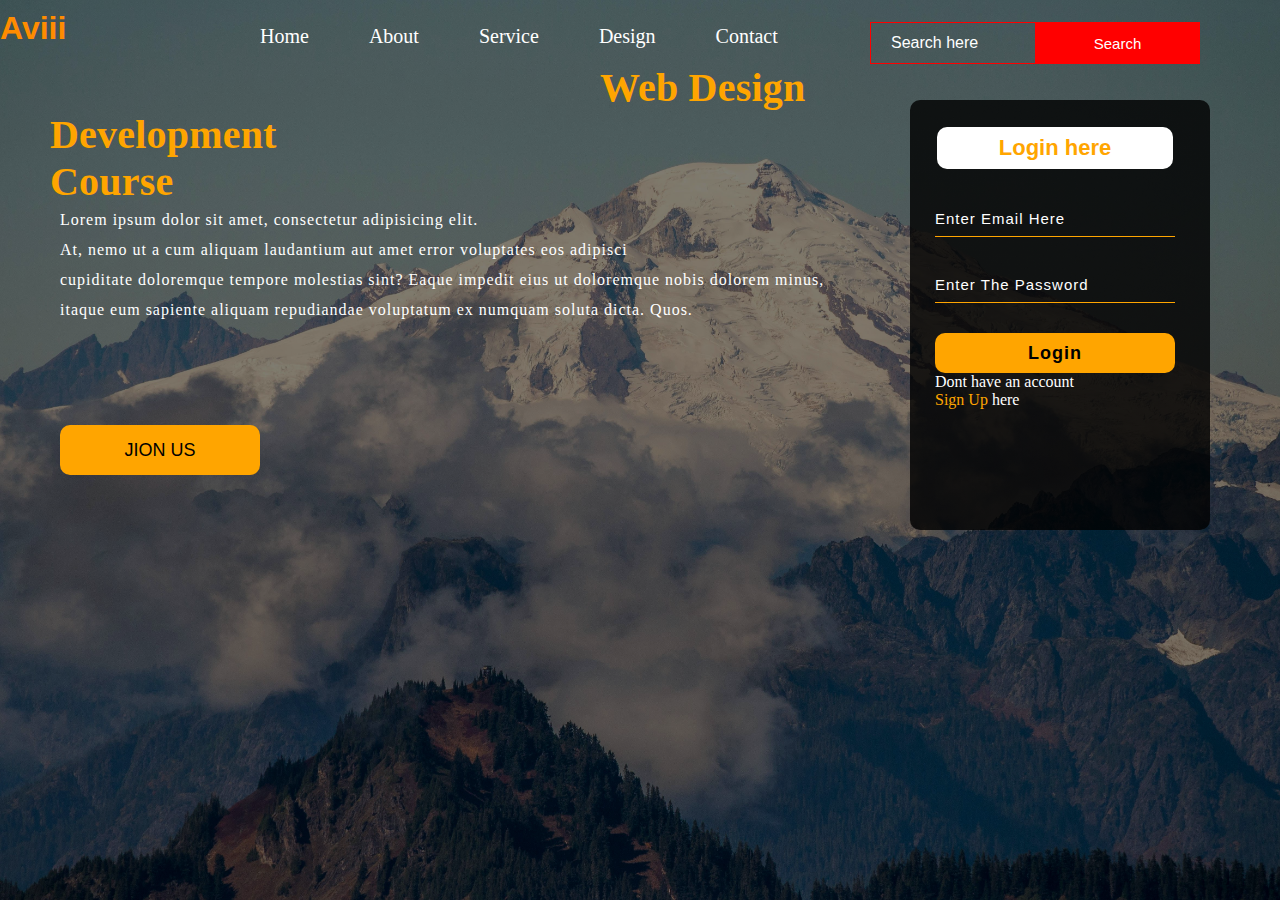
<file: index.html>
<!DOCTYPE html>
<html lang="en">
<head>
    <title>WebPage</title>
    <link rel="stylesheet" href="webStyle.css">
</head>
<body>
    <div class="main">
        <div class="navbar">
            <div class="icon">
                <h2 class="logo">Aviii</h2>
            </div>

            <div class="memu">
                <ul>
                    <li><a href="#">Home</a></li>
                    <li><a href="#">About</a></li>
                    <li><a href="#">Service</a></li>
                    <li><a href="#">Design</a></li>
                    <li><a href="#">Contact</a></li>
                </ul>
            </div>
            <div class="search">
                <input  class="srch" type="search" name="" placeholder="Search here" >
                <a href="#"><button class="btn">Search</button></a>
            </div>
        </div>
        <div class="content">
            <h1><br>Web Design <br>Development<br>Course</h1>
            <p class="par">Lorem ipsum dolor sit amet, consectetur adipisicing elit. <br>At, nemo ut a cum aliquam laudantium aut amet error voluptates eos adipisci <br>cupiditate doloremque tempore molestias sint? Eaque impedit eius ut doloremque nobis dolorem minus,<br> itaque eum sapiente aliquam repudiandae voluptatum ex numquam soluta dicta. Quos.</p>

            <button class="cn"><a href="#">JION US</a></button>
            <div class="form">
                <h2>Login here</h2>
                <input type="email" name="email" placeholder="Enter Email Here">
                <input type="password" name="" placeholder="Enter The Password">
                <button class="btnn"><a href="#">Login</a></button>
                <p class="link">Dont have an account<br>
                <a href="#">Sign Up</a> here</p>
                

           
            </div>
        </div>
    </div>
   
</body>
</html>
</file>
<file: webStyle.css>
*{
    margin: 0;
    padding: 0;
}
.main{
    width: 100%;
    background-image: linear-gradient(to top, rgba(0,0,0,0.5)50%,rgba(0,0,0,0.5)50%),url(mountain.jpg);
    background-position: center;
    background-size: cover;
    height: 100vh;
}
.icon{
    width: 200px;
    float: left;
    height: 70px;
}
.logo{
    color: darkorange;
    font-size: 32px;
    font-family: 'Gill Sans', 'Gill Sans MT', Calibri, 'Trebuchet MS', sans-serif;
    float: left;
    padding-top: 10px;
}
.memu{
    width: 400px;
    float: left;
    height: 70px;
}
ul{
    float: left;
    display: flex;
    justify-content: center;
    align-items: center;
}
ul li{
    list-style: none;
    margin-left: 60px;
    margin-top:25px;
    font-size: 20px;
}
ul li a{
    text-decoration: none;
    color: white;
    font-family: 'Times New Roman', Times, serif;
    font: bold;
    transition: 0.4s ease-in-out;
}
ul li a:hover{
    color:green;
}
.search{
    width: 330px;
    float: left;
    margin-left: 270px;
}
.srch{
    font-family: 'Times New Roman', Times, serif;
    width: 330px;
    height: 40px;
    outline: none;
    background: transparent;
    border: 1px solid red;
    margin-top: 22px;
    color: white;
    border-right: none;
    font-size: 16px;
    float: left;
    padding: 20px;
   
}
 .btn{
    width: 50%;
    height: 41px;
    margin-top: -12.5%;
    margin-left: 50%;
    background: red;
    border: 2px solid red;
    color: white;
    font-size: 15px;
    float: left;
    outline: none;

  } 
  .content{
    width: 1200px;
    height: auto;
    margin: auto;
    color: white;
    position: relative;
}
.content .par{
    padding-left: 20px;
    padding-bottom: 100px;
    font-family: 'Times New Roman', Times, serif;
    letter-spacing: 1px;
    line-height: 30px;
}
.content h1{
    font-family: 'Times New Roman', Times, serif;
    font-size: 40px;
    padding-left: 10px;
    margin-top:0%;
    text-align: left;
    color: orange;
    letter-spacing: 0.2px;
}
.content .cn{
    width: 200px;
    height: 50px;
    background:orange ;
    border: none;
    margin-bottom: 10vh;
    margin-left: 20px;
    font-size: 18px;
    border-radius: 10px;
    cursor: pointer;
}
.content .cn a{
    text-decoration: none;
    color: black;
    transition: 3s ease;
}
.cn:hover{
    background-color: rgba(90, 90, 218, 0.849);
}
.form{
    width: 250px;
    height: 380px;
    background:  linear-gradient(to top, rgba(0,0,0,0.8)50%,rgba(0,0,0,0.8)50%);
    position: absolute;
    top: 100px;
    left: 870px;
    border-radius: 10px;
    padding: 25px;
}
.form h2{
    width: 220px;
    font-family: sans-serif;
    text-align: center;
    color: orange;
    font-size: 22px;
    background-color: white;
    border-radius: 10px;
    margin: 2px;
    padding: 8px;
}
.form input{
    width: 240px;
    height: 35px;
    background: transparent;
    border-bottom: 1px solid orange;
    border-top: none;
    border-right: none;
    border-left: none;
    color: wheat;
    font-size: 15px;
    letter-spacing: 1px;
    margin-top: 30px;
    font-family: sans-serif;
}
.form input:focus{
    outline: none;
}
::placeholder{
    color: white;
    font-family: Arial, Helvetica, sans-serif;

}
.btnn{
width: 240px;
height: 40px;
background: orange;
border: none;
margin-top: 30px;
font-size: 18px;
border-radius: 10px;
cursor: pointer;
color: white;
font-size: 15px;
letter-spacing: 1px;
margin-top: 30px;
font-family: sans-serif;
}
.form input:focus{
    outline: none;
}
::placeholder{
    color: white;
    font-family: Arial, Helvetica, sans-serif;
}
.btnn{
    width: 240px;
    height: 40px;
    background-color: orange;
    border: none;
    margin-top: 30px;
    font-size: 18px;
    border-radius: 10px;
    cursor: pointer;
    color: white;
}

.btnn:hover{
    background: white;
    color: orange;
}

.btnn a{
    text-decoration: none;
    color: black;
    font-weight: bold;
}
.form link{
    font-family: Arial, Helvetica, sans-serif;
    font-size: 17px;
    padding-top: 20px;
    text-justify: auto;
  text-align: center;  
}
.form .link a{
    text-decoration: none;
    color: orange;

}
</file>
